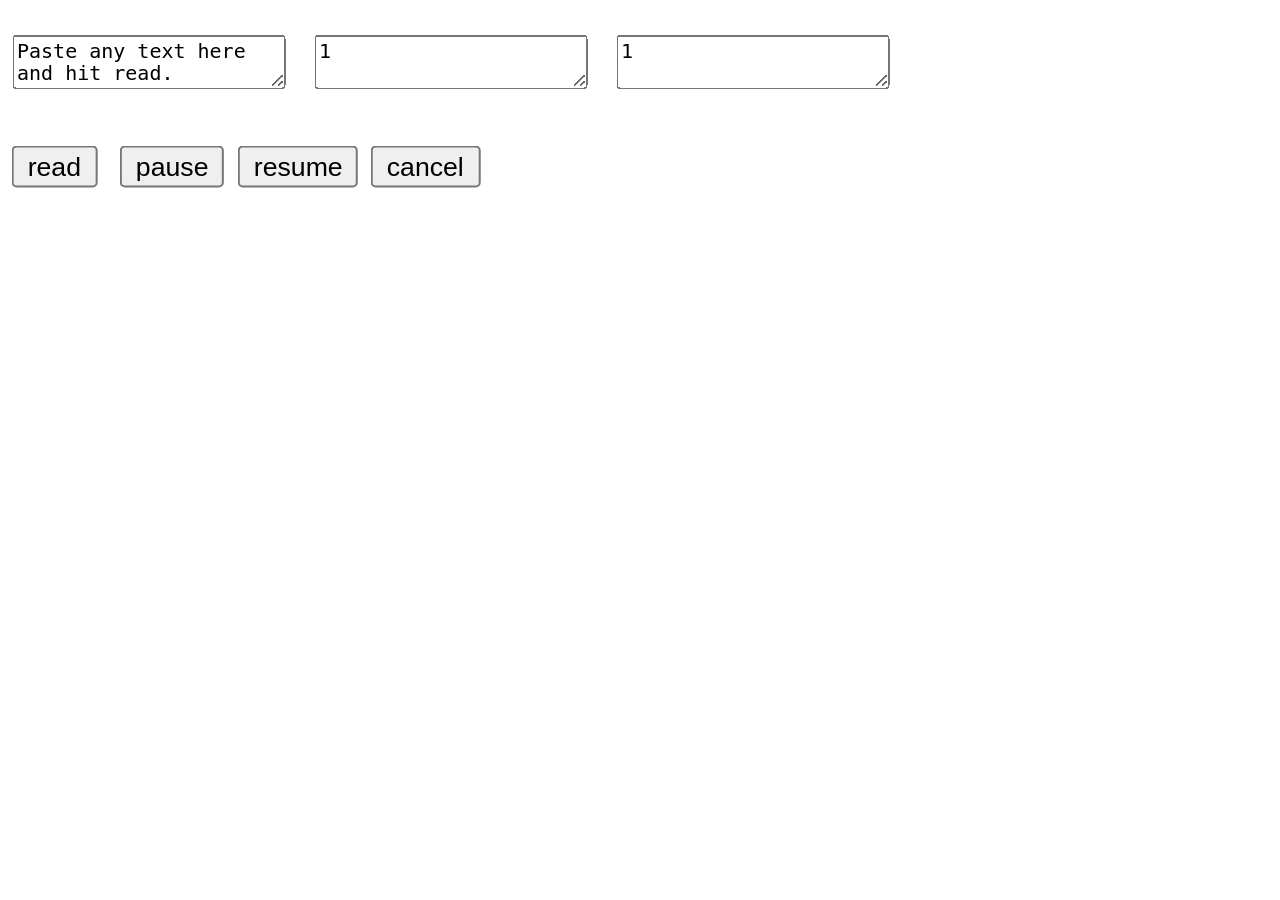
<file: index.html>
<!DOCTYPE html>
<html lang="en">
<head>
    <meta charset="UTF-8">
    <meta name="viewport" content="width=device-width, initial-scale=1.0">
    <title>testing grounds</title>
    <link rel="stylesheet" href="css stuffs.css">

</head>
<body>
  <div>
    <textarea name="textarea" id=text>Paste any text here and hit read.</textarea>
    <textarea name="speedbox" id=speedbox>1</textarea>
    <textarea name="squeeker" id=squeeker>1</textarea>

</div>
  <button onclick= 'yap()' >read</button>
  <button onclick= 'wait()' >pause</button>
  <button onclick= 'go()' >resume</button>
  <button onclick= 'end()' >cancel</button>


   
    <script src="javascrpit stuffs.js"> 


    </script>
</body>
</html>
</file>
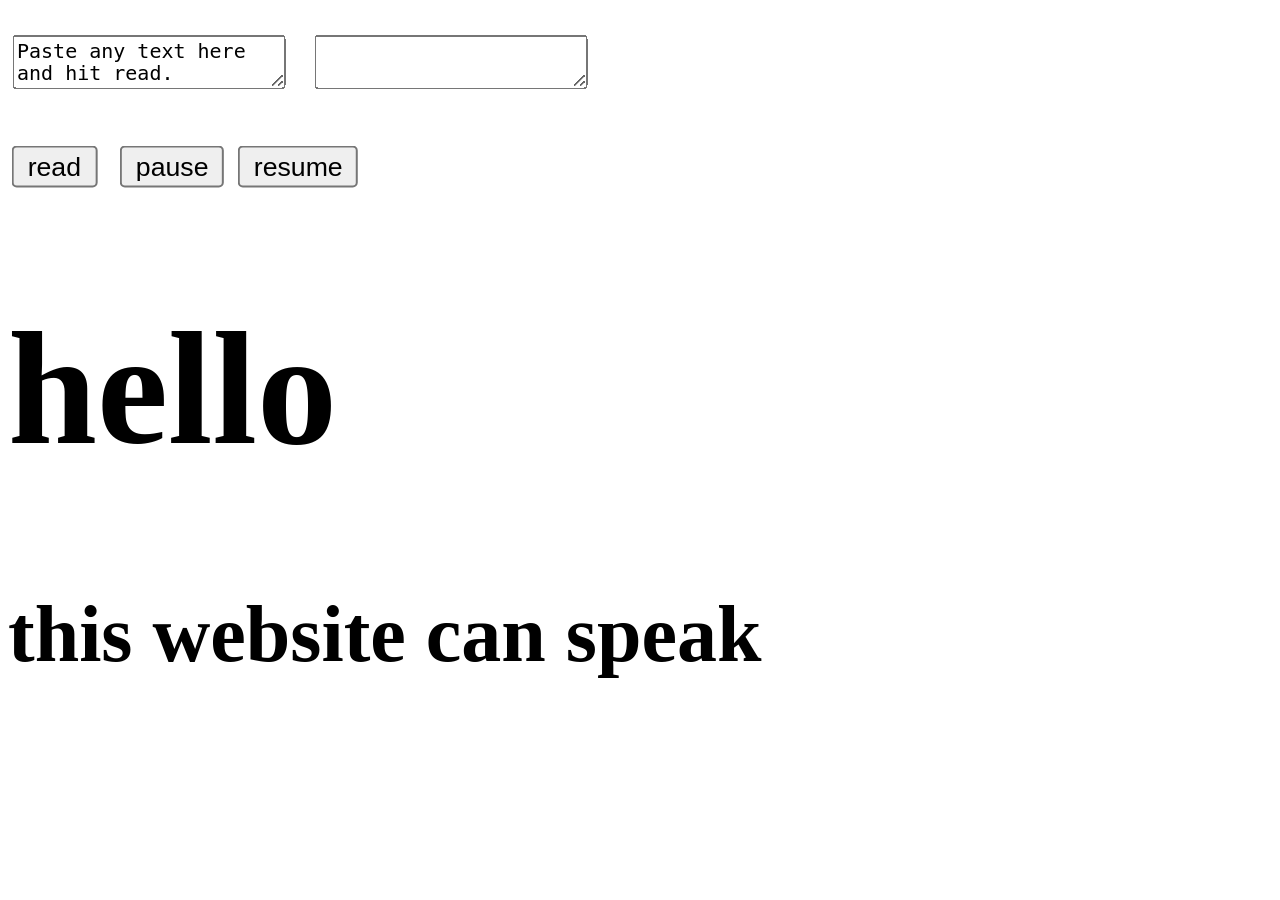
<file: html stuffs.html>
<!DOCTYPE html>
<html lang="en">
<head>
    <meta charset="UTF-8">
    <meta name="viewport" content="width=device-width, initial-scale=1.0">
    <title>testing grounds</title>
    <link rel="stylesheet" href="css stuffs.css">

</head>
<body>
  <div>
    <textarea name="textarea" id=text>Paste any text here and hit read.</textarea>
  <textarea name="speedbox" id=speedbox></textarea>
</div>
  <button onclick= 'yap()'>read</button>
  <button onclick= 'wait()'>pause</button>
  <button onclick= 'go()'>resume</button>
    <h1>hello</h1>
    <p1> this website can speak</p1>

   
    <script src="javascrpit stuffs.js"> 



    </script>
</body>
</html>
</file>
<file: css stuffs.css>
body{
    
    font-family:'Times New Roman', Times, serif;
    font-size: 5em;
    font-weight: 700;

}
button{
    transform:scale(2.0,2.0);
    margin-right: 25.0px;
    margin-left: 25.0px;
}
textarea{
    transform: scale(1.5,1.5);
    margin-right: 50.0px;
    margin-left: 50.0px;
}
</file>
